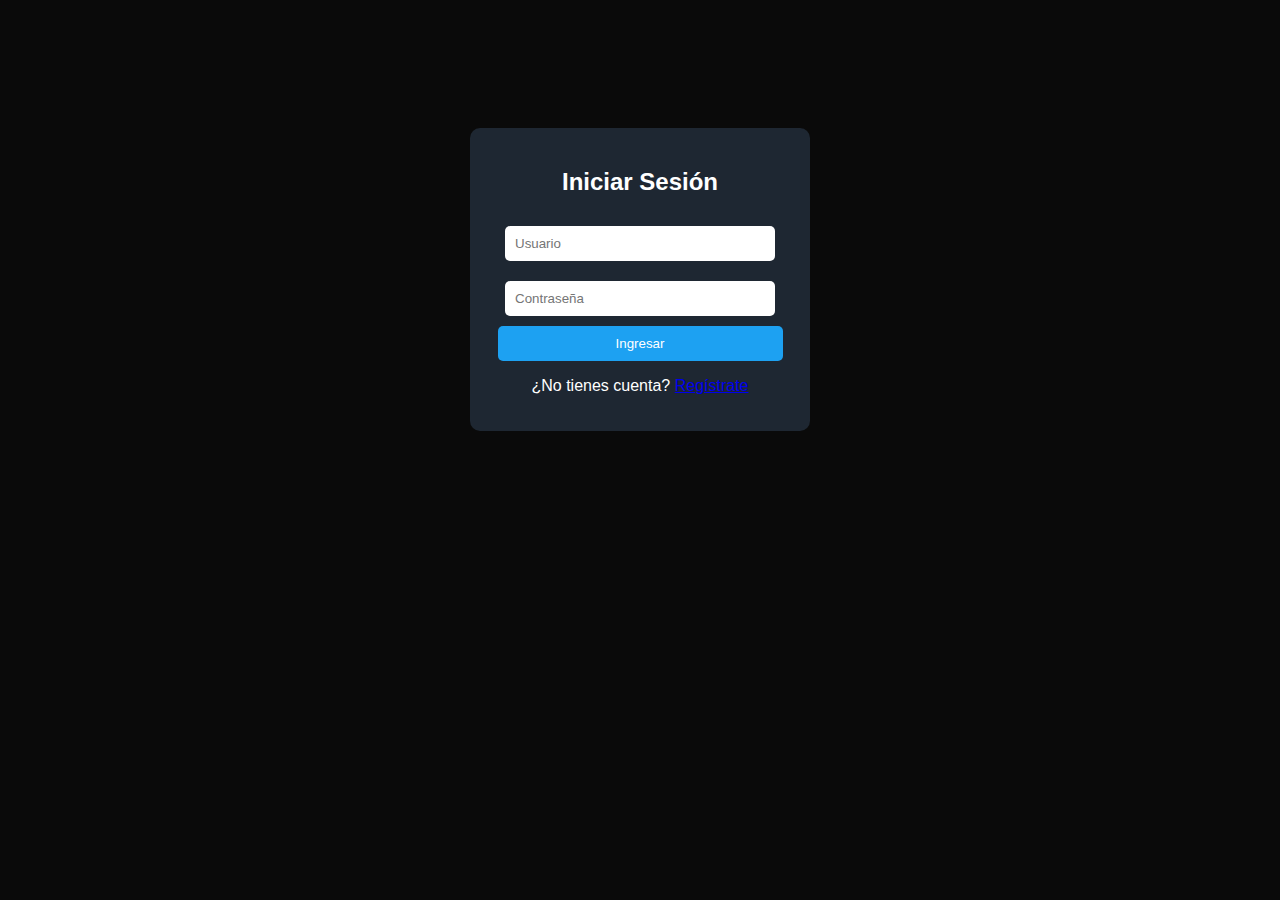
<file: twitter-Backend/src/main/resources/static/index.html>
<!DOCTYPE html>
<html lang="es">
<head>
    <meta charset="UTF-8">
    <meta name="viewport" content="width=device-width, initial-scale=1.0">
    <title>Fake Twitter</title>
    <link rel="stylesheet" href="styles/styles.css">
</head>
<body>
<div class="sidebar">
    <button class="profile-btn">Perfil</button>
</div>

<div class="feed">
    <!-- Contenedor de nuevo post -->
    <div class="new-post">
        <textarea id="newPostContent" placeholder="¿Qué está pasando?" rows="3"></textarea>
        <button id="postButton">Publicar</button>
    </div>

    <!-- Contenedor de tweets -->
    <div id="tweet-container" class="tweet-container">
        <p id="emptyMessage" class="empty-message hidden">
            <strong>Vaya, esto está demasiado vacío:</strong><br>
            Haz una publicación y aparecerá en el feed para que todos lo vean y puedan interactuar con él!
        </p>
    </div>
</div>

<div class="toBuild">
    <p>En construcción</p>
</div>

<div id="overlay" class="overlay hidden">
    <div class="overlay-content" id="overlay-content"></div>
</div>

<script src="js/script.js"></script>
</body>
</html>
</file>
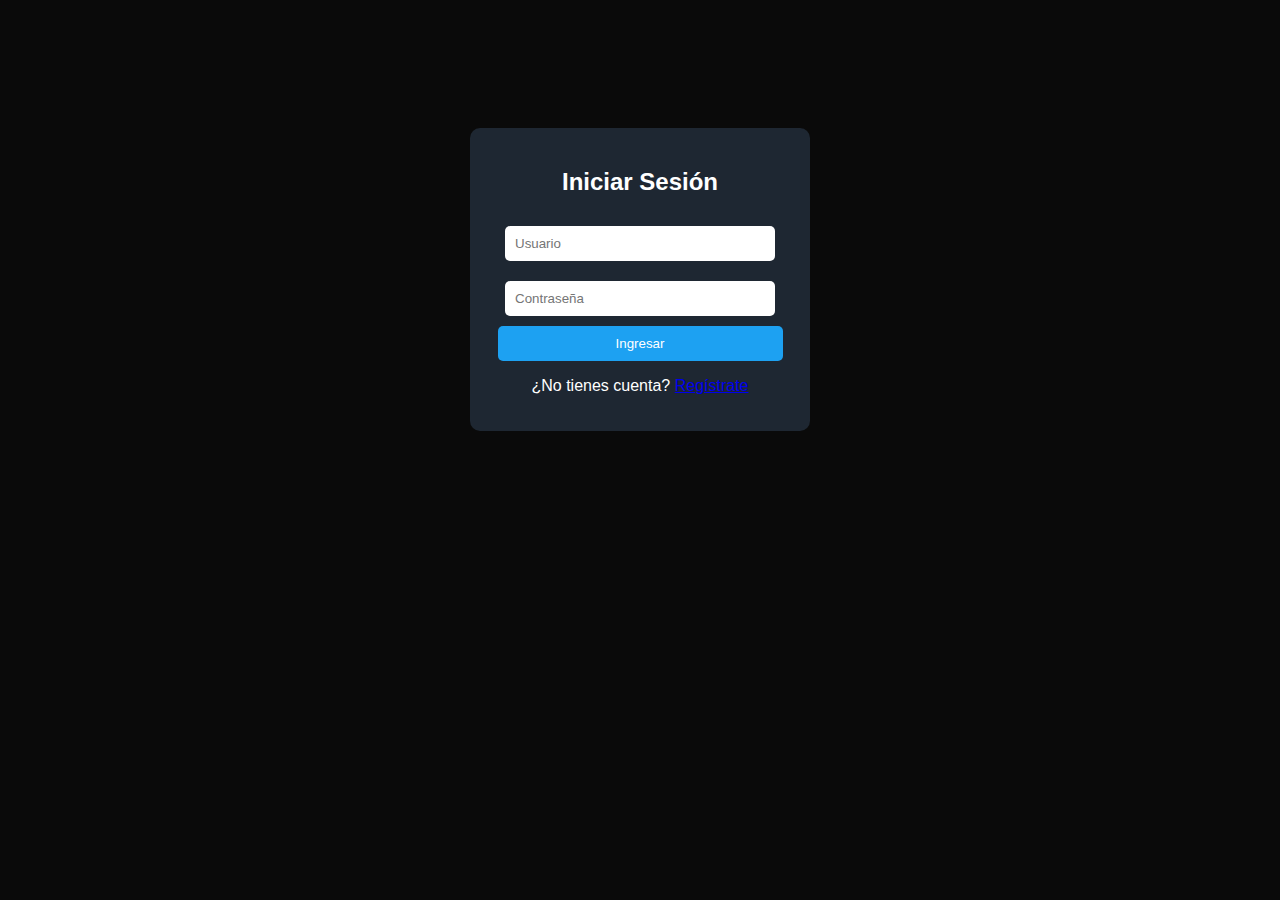
<file: twitter-Backend/src/main/resources/static/login.html>
<!DOCTYPE html>
<html lang="es">
<head>
    <meta charset="UTF-8">
    <meta name="viewport" content="width=device-width, initial-scale=1.0">
    <title>Login - Fake Twitter</title>
    <link rel="stylesheet" href="styles/styles.css">
</head>
<body>
<div class="login-container">
    <h2>Iniciar Sesión</h2>
    <form id="login-form">
        <input type="text" id="username" placeholder="Usuario" required>
        <input type="password" id="password" placeholder="Contraseña" required>
        <button type="submit">Ingresar</button>
        <p>¿No tienes cuenta? <a href="register.html">Regístrate</a></p>
        <p id="error-message" class="error-message"></p>
    </form>
</div>

<script src="js/login.js"></script>
</body>
</html>
</file>
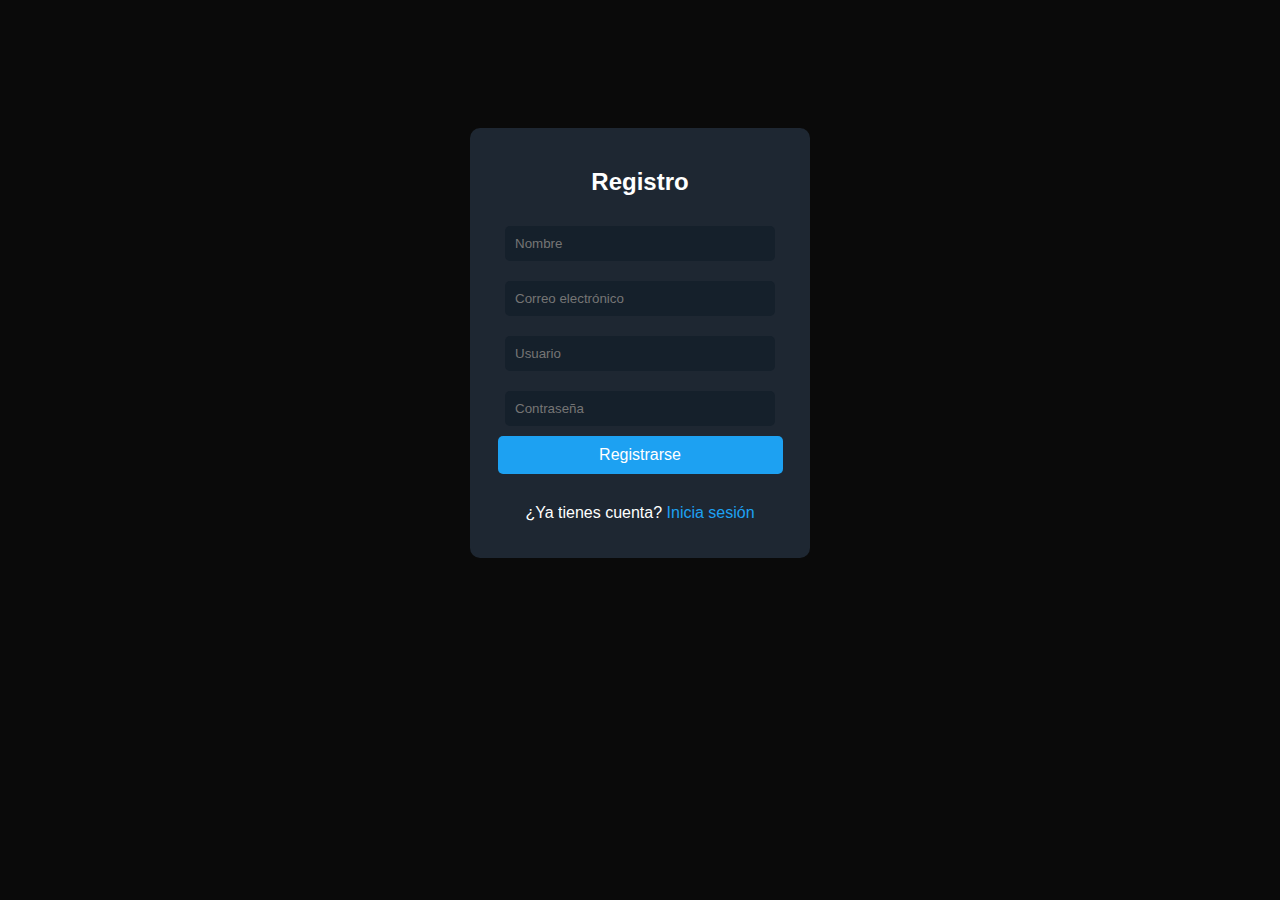
<file: twitter-Backend/src/main/resources/static/register.html>
<!DOCTYPE html>
<html lang="es">
<head>
    <meta charset="UTF-8">
    <meta name="viewport" content="width=device-width, initial-scale=1.0">
    <title>Registro - Fake Twitter</title>
    <link rel="stylesheet" href="styles/styles.css">
</head>
<body>
<div class="register-container">
    <h2>Registro</h2>
    <form id="register-form">
        <input type="text" id="name" placeholder="Nombre" required>
        <input type="email" id="email" placeholder="Correo electrónico" required>
        <input type="text" id="username" placeholder="Usuario" required>
        <input type="password" id="password" placeholder="Contraseña" required>
        <button type="submit">Registrarse</button>
        <p id="register-error-message" class="error-message"></p>
    </form>
    <p>¿Ya tienes cuenta? <a href="login.html">Inicia sesión</a></p>
</div>

<script src="js/register.js"></script>
</body>
</html>
</file>
<file: twitter-Backend/src/main/resources/static/styles/styles.css>
body {
    display: flex;
    margin: 0;
    font-family: Arial, sans-serif;
    background-color: #0a0a0a;
    color: #fff;
    justify-content: center;
    overflow-x: hidden;
}

.sidebar {
    width: 260px;
    height: 100vh;
    background-color: #0a0a0a;
    display: flex;
    flex-direction: column;
    align-items: center;
    padding-top: 20px;
    position: fixed;
    left: 0;
    top: 0;
    border-right: 1px solid #38444D; /* Línea gris separadora */
}

.profile-btn {
    background-color: #1DA1F2;
    color: white;
    border: none;
    padding: 15px;
    width: 80%;
    font-size: 18px;
    border-radius: 25px;
    cursor: pointer;
}

.feed {
    flex: 1;
    max-width: 650px;
    margin-left: 0px;
    padding: 0;
    border-left: 1px solid #38444D;  /* Borde izquierdo */
    border-right: 1px solid #38444D; /* Borde derecho */
}

.new-post {
    padding: 30px;
    background-color: #0a0a0a;
    border-bottom: 1px solid #38444D;
    display: flex;
    flex-direction: column;
}

.new-post textarea {
    width: 90%;
    padding: 30px;
    border-radius: 5px;
    border: none;
    background-color: #192734;
    color: white;
    resize: none;
}

.new-post button {
    margin-top: 10px;
    padding: 10px;
    background-color: #1DA1F2;
    color: white;
    border: none;
    border-radius: 5px;
    cursor: pointer;
}

.tweet {
    background-color: #0a0a0a;
    padding: 40px;
    border-bottom: 1px solid #38444D; /* Línea gris entre tweets */
    cursor: pointer;
    transition: background-color 0.2s ease-in-out;
}

.tweet:hover {
    background-color: #22303C;
}

.tweet .header {
    display: flex;
    align-items: center;
    gap: 5px;
}

.tweet .name {
    font-weight: bold;
    color: white;
}

.tweet .username {
    color: #8899A6;
}

.tweet .content {
    margin-top: 5px;
}

.tweet .actions {
    display: flex;
    justify-content: space-between;
    margin-top: 10px;
}

.tweet .actions button {
    background: none;
    border: none;
    color: #8899A6;
    cursor: pointer;
    font-size: 16px;
}

.tweet .actions button:hover {
    color: #1DA1F2;
}

.empty-message {
    text-align: center;
    color: #8899A6;
    padding: 20px;
    font-size: 18px;
}

.hidden {
    display: none;
}

/* Contenedor "En construcción" */
.toBuild {
    position: fixed;
    right: 0;
    top: 50%;
    transform: translateY(-50%); /* Centra verticalmente */
    background-color: #1E2732;
    padding: 15px;
    border-radius: 10px 0 0 10px;
    width: 200px;
    text-align: center;
}

.toBuild p {
    color: #8899A6;
    font-weight: bold;
}
/* Overlay */
.overlay {
    position: fixed;
    top: 0;
    left: 0;
    width: 100%;
    height: 100%;
    background: rgba(0, 0, 0, 0.8);
    display: flex;
    align-items: center;
    justify-content: center;
}

.overlay.hidden {
    display: none;
}

.overlay-content {
    background: #1E2732;
    padding: 20px;
    border-radius: 10px;
    width: 500px;
    text-align: left;
}

.login-container {
    width: 300px;
    margin: 10% auto;
    padding: 20px;
    background-color: #1E2732;
    border-radius: 10px;
    text-align: center;
    display: flex;
    flex-direction: column;
    align-items: center;
}

.login-container input {
    width: 90%;
    padding: 10px;
    margin: 10px 0;
    border: none;
    border-radius: 5px;
    box-sizing: border-box; /* Evita que se desborde */
}

.login-container button {
    width: 95%;
    padding: 10px;
    background-color: #1DA1F2;
    color: white;
    border: none;
    border-radius: 5px;
    cursor: pointer;
}

.login-container h2 {
    color: white;
}

.error-message {
    color: red;
    font-size: 14px;
    margin-top: 5px;
}

.register-container {
    width: 300px;
    margin: 10% auto;
    padding: 20px;
    background-color: #1E2732;
    border-radius: 10px;
    text-align: center;
    display: flex;
    flex-direction: column;
    align-items: center;
}

.register-container input {
    width: 90%;
    padding: 10px;
    margin: 10px 0;
    border: none;
    border-radius: 5px;
    box-sizing: border-box; /* Evita que se desborde */
    background-color: #15202B;
    color: white;
}

.register-container button {
    width: 95%;
    padding: 10px;
    background-color: #1DA1F2;
    color: white;
    border: none;
    border-radius: 5px;
    cursor: pointer;
    font-size: 16px;
}

.register-container button:hover {
    background-color: #0d8af0;
}

.register-container h2 {
    color: white;
}

.register-container a {
    color: #1DA1F2;
    text-decoration: none;
}

.register-container a:hover {
    text-decoration: underline;
}
</file>
